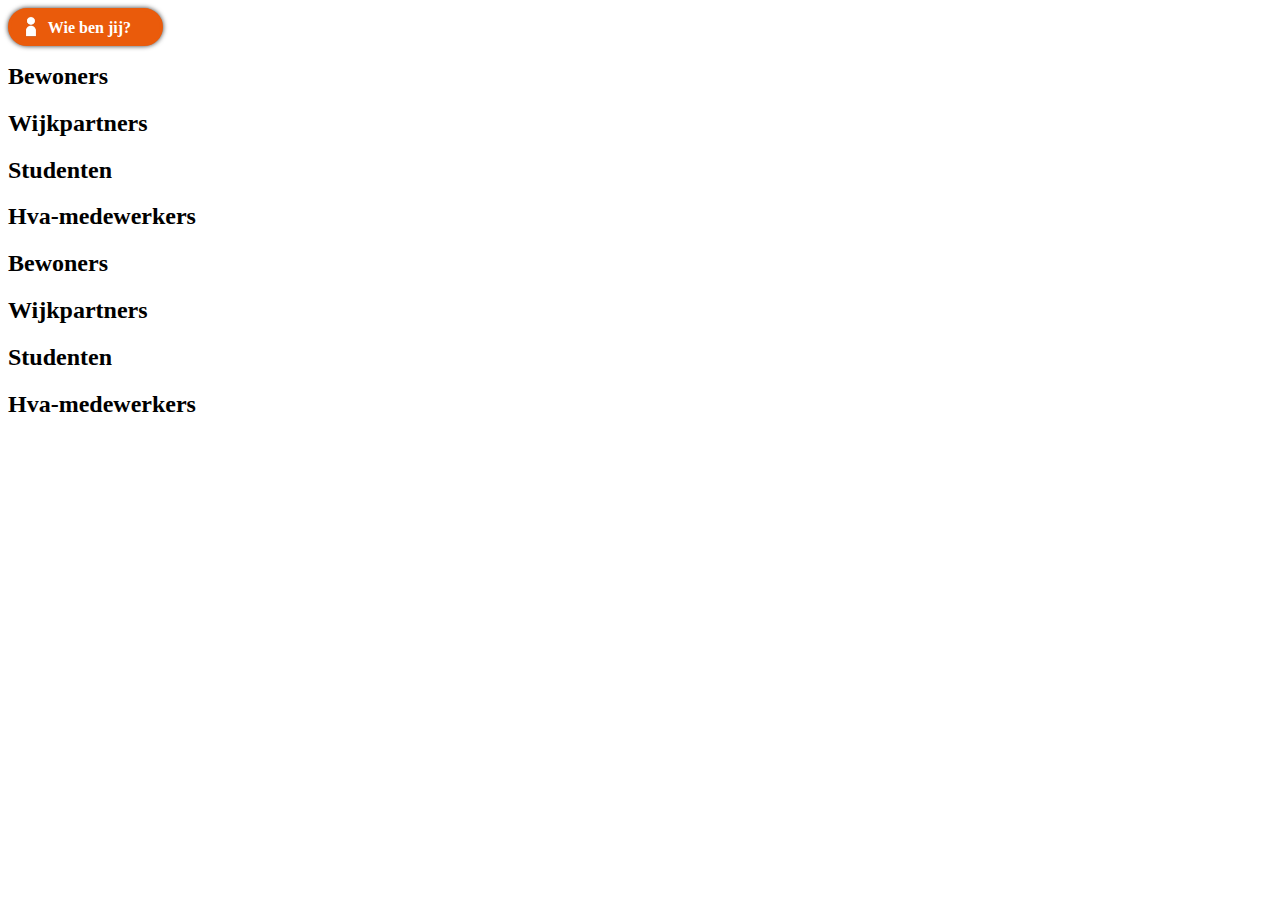
<file: Filter knop.html>
<body>
  <section class="uitklap-filter">
    <H3>Wie ben jij?</H3>
    <section class="uitklap-items">
      <button class="Bewoners-button filterbutton">Bewoners</button>
      <button class="Wijkpartners-button filterbutton">Wijkpartners</button>
      <button class="Studenten-button filterbutton">Studenten</button>
      <button class="Medewerkers-button filterbutton">Hva</button>
    </section>
  </section>

  <h2 class="Bewoners art">Bewoners</h2>
  <h2 class="Wijkpartners art">Wijkpartners</h2>
  <h2 class="Studenten art">Studenten</h2>
  <h2 class="Medewerkers art">Hva-medewerkers</h2>
  <h2 class="Bewoners art">Bewoners</h2>
  <h2 class="Wijkpartners art">Wijkpartners</h2>
  <h2 class="Studenten art">Studenten</h2>
  <h2 class="Medewerkers art">Hva-medewerkers</h2>

  <style>
    H3 {
      appearance: none;
      font-size: 1em;
      border-radius: 100px;
      border-color: #EA5B0B;
      border-style: solid;
      border-width: 0.2em;
      height: 1.5em;
      width: 7em;
      transition: all .2s ease-in, width .6s;
      padding-left: 2.3em;
      padding-top: .5em;
      box-shadow: lch(21.9% 0.93 19.36) 0 0px 5px;
      color: white;
      background-color: #EA5B0B;
      background-image: url("assets/filterimg.png");
      background-size: 1.4em auto;
      background-repeat: no-repeat;
      background-position: .550em center;

      &:focus,
      &:active,
      &:hover {
        outline-width: 0.9em;
        width: 90%;
        filter: brightness(1.2);
      }
    }

    .uitklap-filter {
      position: relative;

      button {
        display: inline;
      }

      &:hover h3 {
        width: 90%;
        filter: brightness(1.2);
      }

      &:hover .uitklap-items {
        opacity: 1;
        transform: translateX(1em);
        pointer-events: auto;
        filter: brightness(1.2);
      }

      .uitklap-items {
        opacity: 0;
        margin-left: 7em;
        margin-top: -3.1em;
        transition: all .3s ease;
      }

    }

    .filterbutton {

      font-size: 1em;
      border-radius: 100px;
      border-color: #EA5B0B;
      border-style: solid;
      border-width: 0.2em;
      background-color: #EA5B0B;
      color: white;
      height: 1.5em;
      width: 6em;
      margin: .2em;
      cursor: pointer;

    }

    .hidden {
      display: none !important;
    }

    .show {
      display: block !important;
    }
  </style>

  <script>
    let bewonersButton = document.querySelector('.Bewoners-button');

    bewonersButton.addEventListener('click', function () {
      // Verberg de andere doelgroepen
      document.querySelector('.Bewoners').classList.toggle('show');
      document.querySelector('.Wijkpartners').classList.toggle('hidden');
      document.querySelector('.Studenten').classList.toggle('hidden');
      document.querySelector('.Medewerkers').classList.toggle('hidden');

    });

    let wijkpartnersButton = document.querySelector('.Wijkpartners-button');

    wijkpartnersButton.addEventListener('click', function () {
      // Verberg de andere doelgroepen
      document.querySelector('.Wijkpartners').classList.toggle('show');
      document.querySelector('.Bewoners').classList.toggle('hidden');
      document.querySelector('.Studenten').classList.toggle('hidden');
      document.querySelector('.Medewerkers').classList.toggle('hidden');

    });

    let studentenButton = document.querySelector('.Studenten-button');

    studentenButton.addEventListener('click', function () {
      // Verberg de andere doelgroepen
      document.querySelector('.Studenten').classList.toggle('show');
      document.querySelector('.Wijkpartners').classList.toggle('hidden');
      document.querySelector('.Bewoners').classList.toggle('hidden');
      document.querySelector('.Medewerkers').classList.toggle('hidden');

    });

    let medewerkersButton = document.querySelector('.Medewerkers-button');

    medewerkersButton.addEventListener('click', function () {
      // Verberg de andere doelgroepen
      document.querySelector('.Medewerkers').classList.toggle('show');
      document.querySelector('.Bewoners').classList.toggle('hidden');
      document.querySelector('.Studenten').classList.toggle('hidden');
      document.querySelector('.Wijkpartners').classList.toggle('hidden');

    });
  </script>
</body>
</file>
